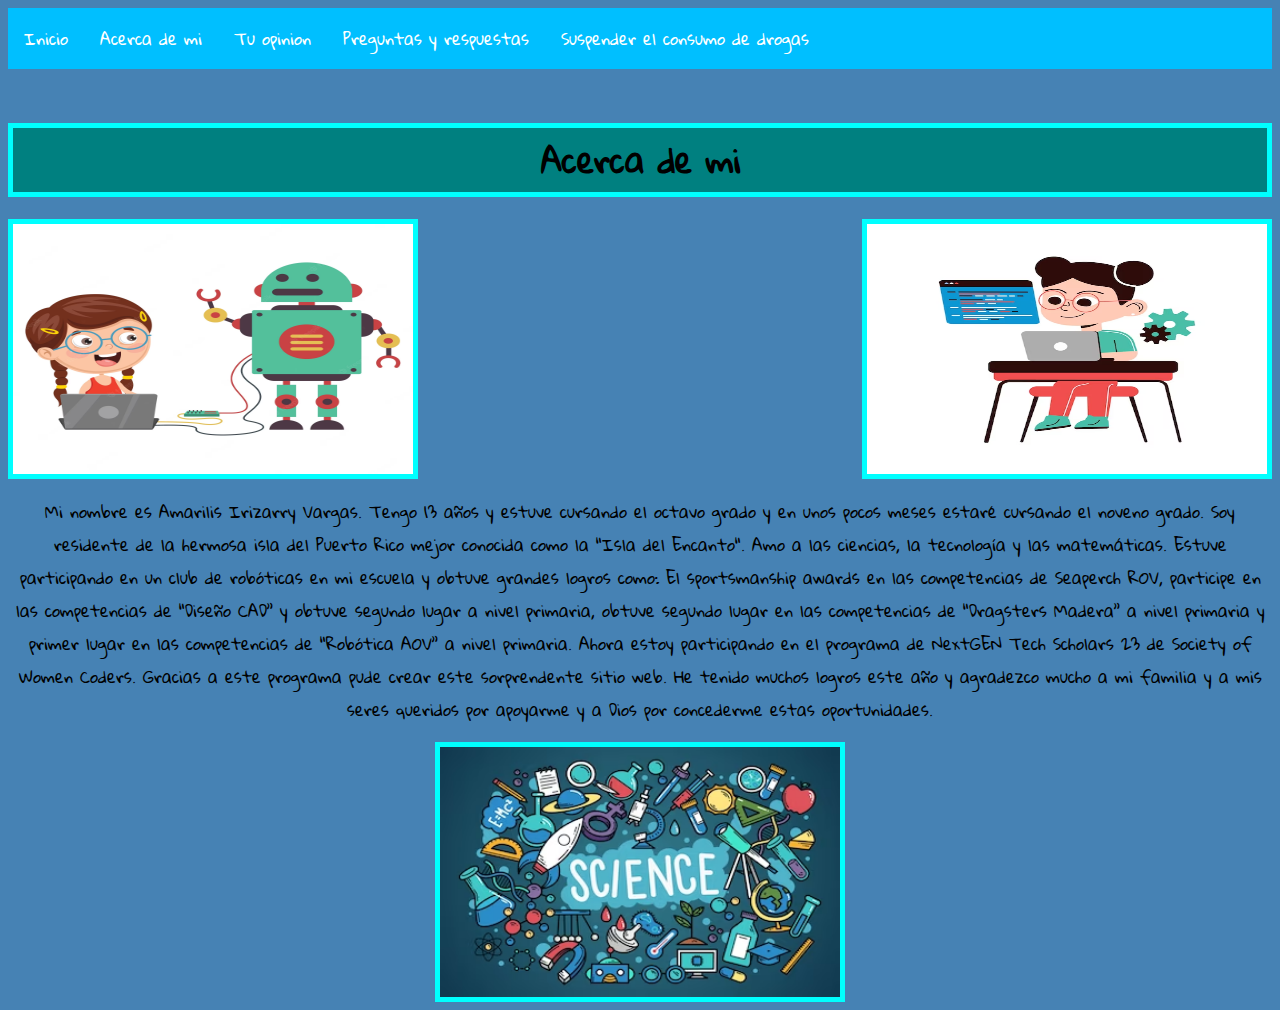
<file: Yo.html>
<html>

  <head>
     <link href="https://fonts.googleapis.com/css2?family=Gloria+Hallelujah&display=swap" rel="stylesheet">
    
  </head>
 <body style="background:steelblue; font-family:'Gloria Hallelujah'">
  
<nav><ul class="navbar">
  <li><a href="index.html"> Inicio </a></li>
  <li> <a href="Yo.html"> Acerca de mi </a></li>
  <li> <a href="Encuesta.html"> Tu opinion</a></li>
  <li><a href="QandA.html"> Preguntas y respuestas
 </a></li>
   <li><a href="https://salud.nih.gov/recursos-de-salud/nih-noticias-de-salud/enfrentar-los-problemas-con-las-drogas">Suspender el consumo de drogas </a></li>
  </ul>
</nav>
  <br>
   <style>
      ul.navbar {
      list-style-type: none;
      margin: 0;
      padding: 0;
      overflow: hidden;
      background-color: deepskyblue;
    }
    
    ul.navbar li {
      float: left;
    }
    
    ul.navbar li a {
      display: block;
      color: white;
      text-align: center;
      padding: 14px 16px;
      text-decoration: none;
    }
    
    ul.navbar li a:hover {
      background-color: dodgerblue;
    }
    .leftRightImage{
  display: flex;
  justify-content: space-between;
  }
   </style>
  <center><h1 style="border: 5px solid aqua;background-color: teal">Acerca de mi
</h1></center>
    <div class="leftRightImage">
         <img src="vector-illustration-kid-programming-robot_29937-998.avif" height="250" width="400">
         <img src="girl-coding-with-laptop-illustration_418302-2384.avif" height="250" width="400">
    </div>

<style>
  img {
    border: 5px solid aqua;
   
  }
</style>
 
   
   <style>
  img {
    border: 5px solid aqua;
    
</style>
  <center><P>
Mi nombre es Amarilis Irizarry Vargas. Tengo 13 años y estuve cursando el octavo grado y en unos pocos meses estaré cursando el noveno grado. Soy residente de la hermosa isla del Puerto Rico mejor conocida como la "Isla del Encanto". Amo a las ciencias, la tecnología y las matemáticas. Estuve participando en un club de robóticas en mi escuela y obtuve grandes logros como: El sportsmanship awards en las competencias de Seaperch ROV, participe en las competencias de “Diseño CAD” y obtuve segundo lugar a nivel primaria, obtuve segundo lugar en las competencias de “Dragsters Madera” a nivel primaria y primer lugar en las competencias de “Robótica AOV” a nivel primaria. Ahora estoy participando en el programa de NextGEN Tech Scholars 23 de Society of Women Coders. Gracias a este programa pude crear este sorprendente sitio web. He tenido muchos logros este año y agradezco mucho a mi familia y a mis seres queridos por apoyarme y a Dios por concederme estas oportunidades. 
</P></center>
<center> <img src="colorful-science-education-background_23-2148490697.avif" height="250" width="400"></center>
   
</html>
</file>
